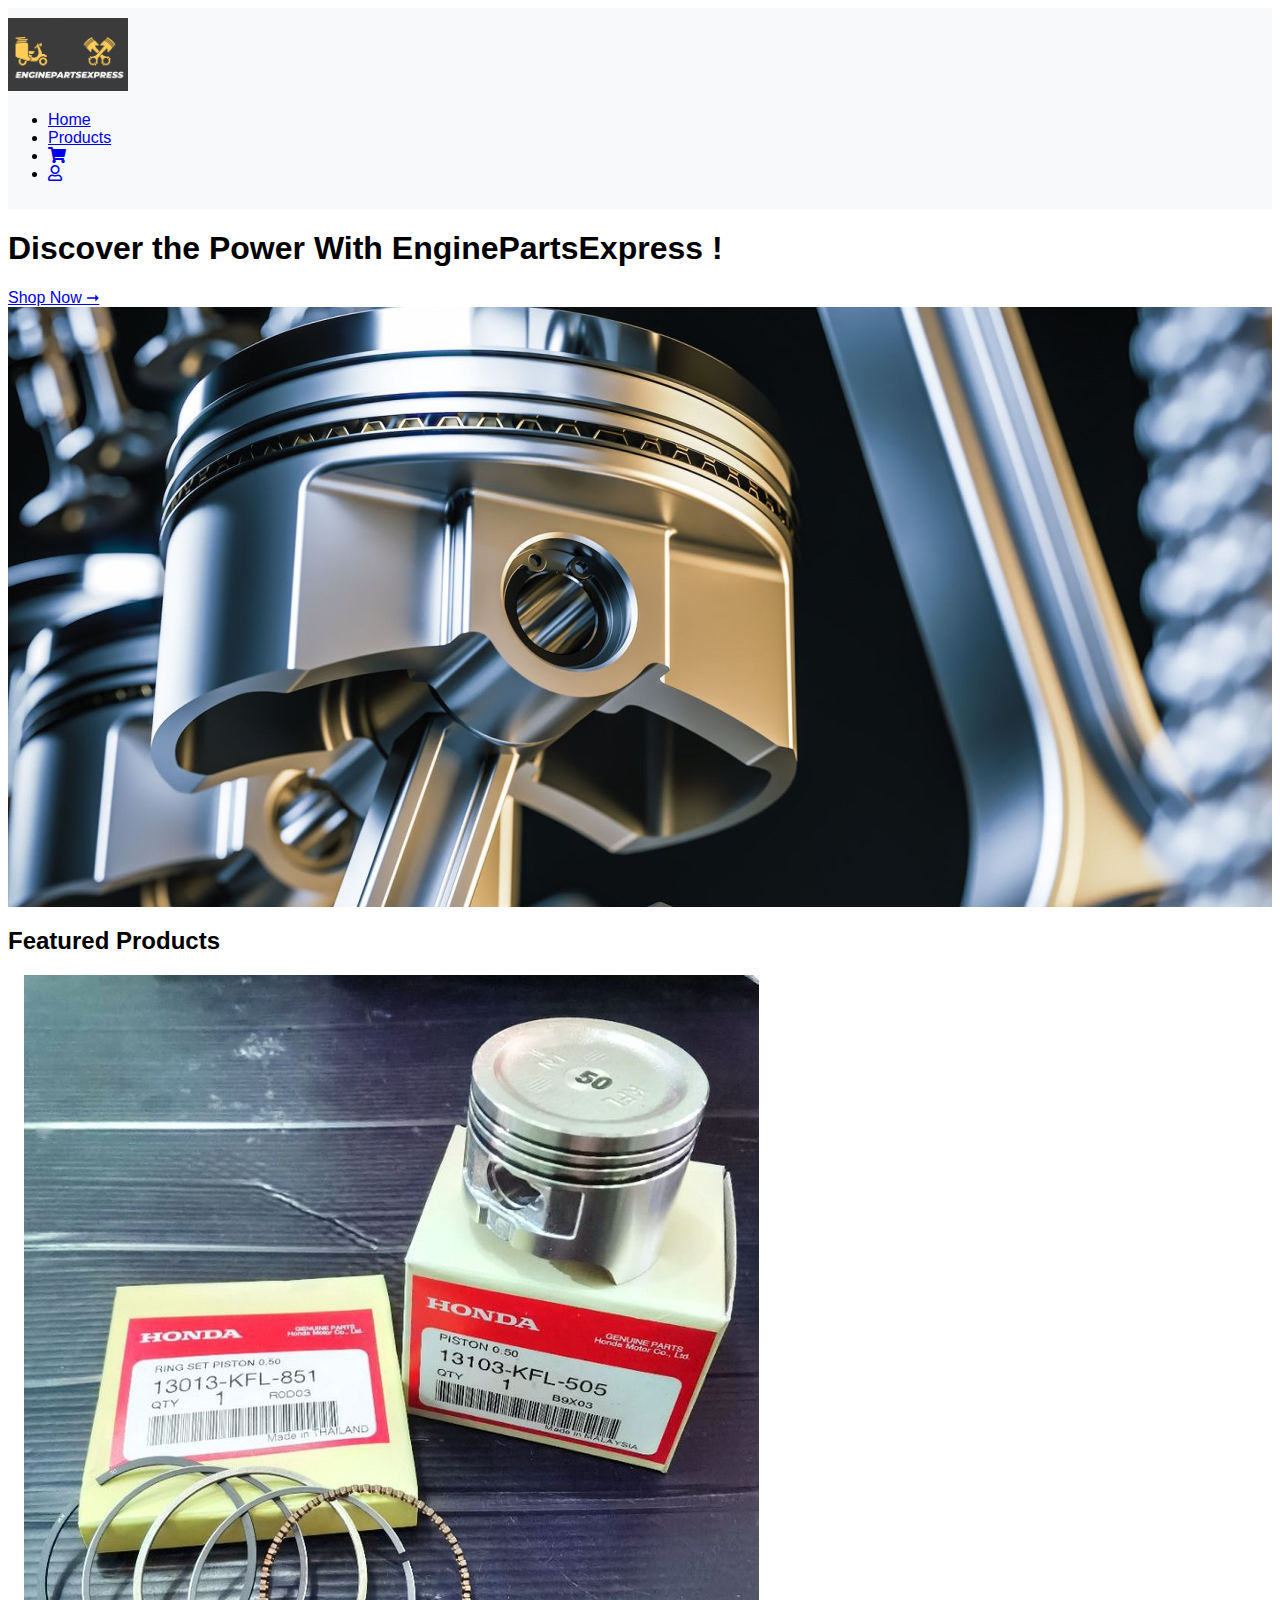
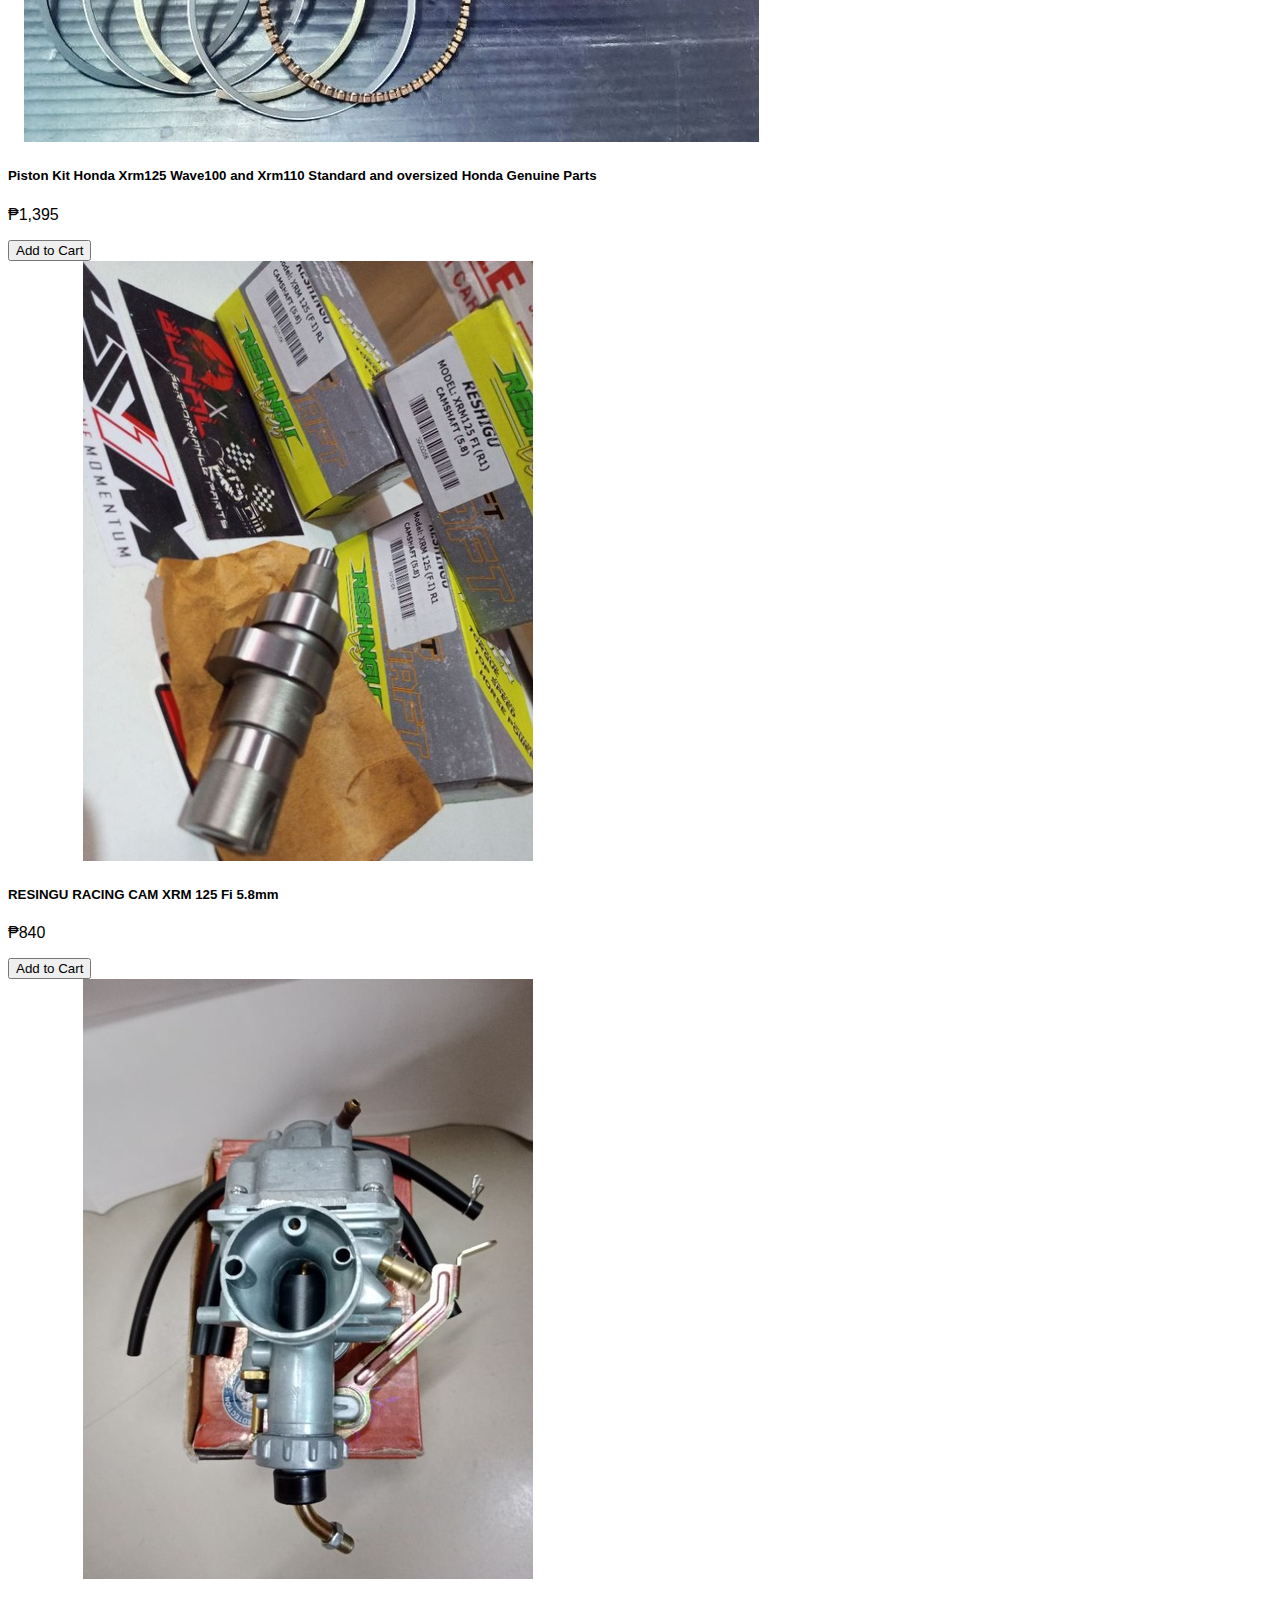
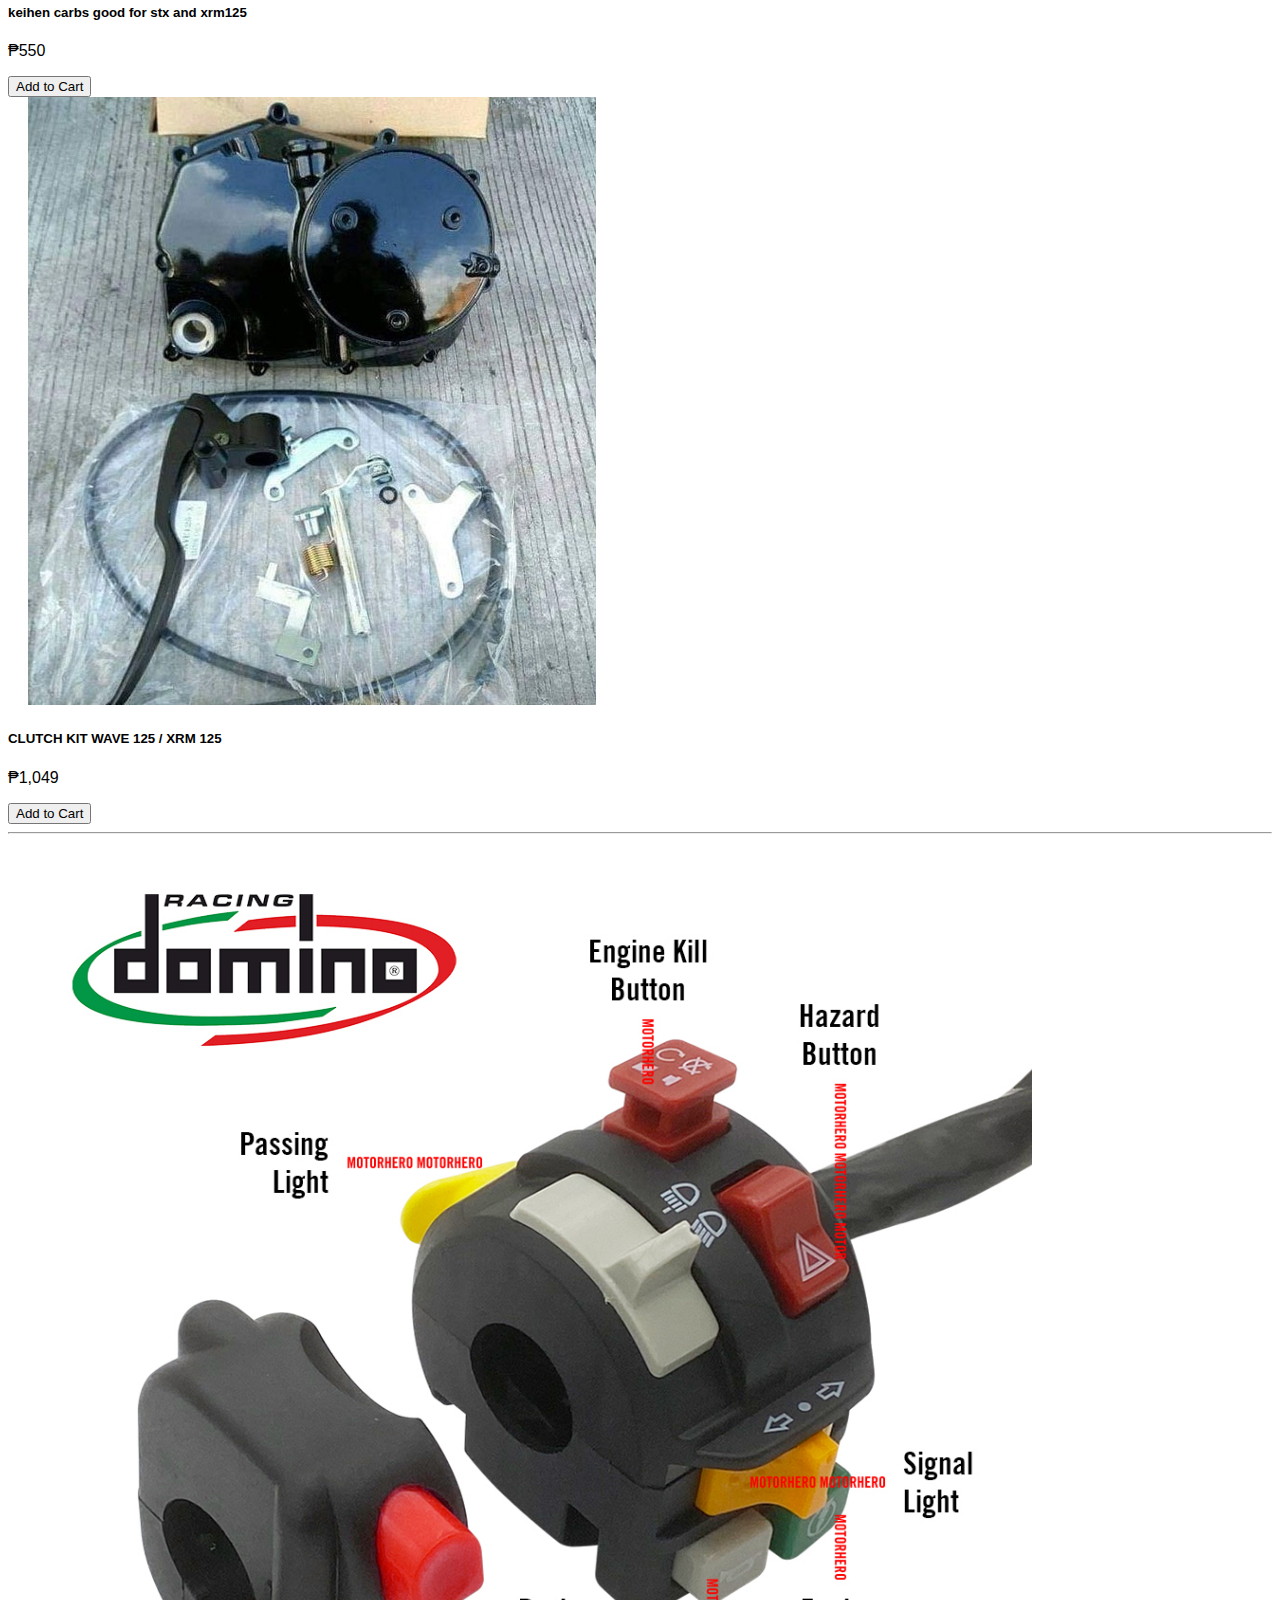
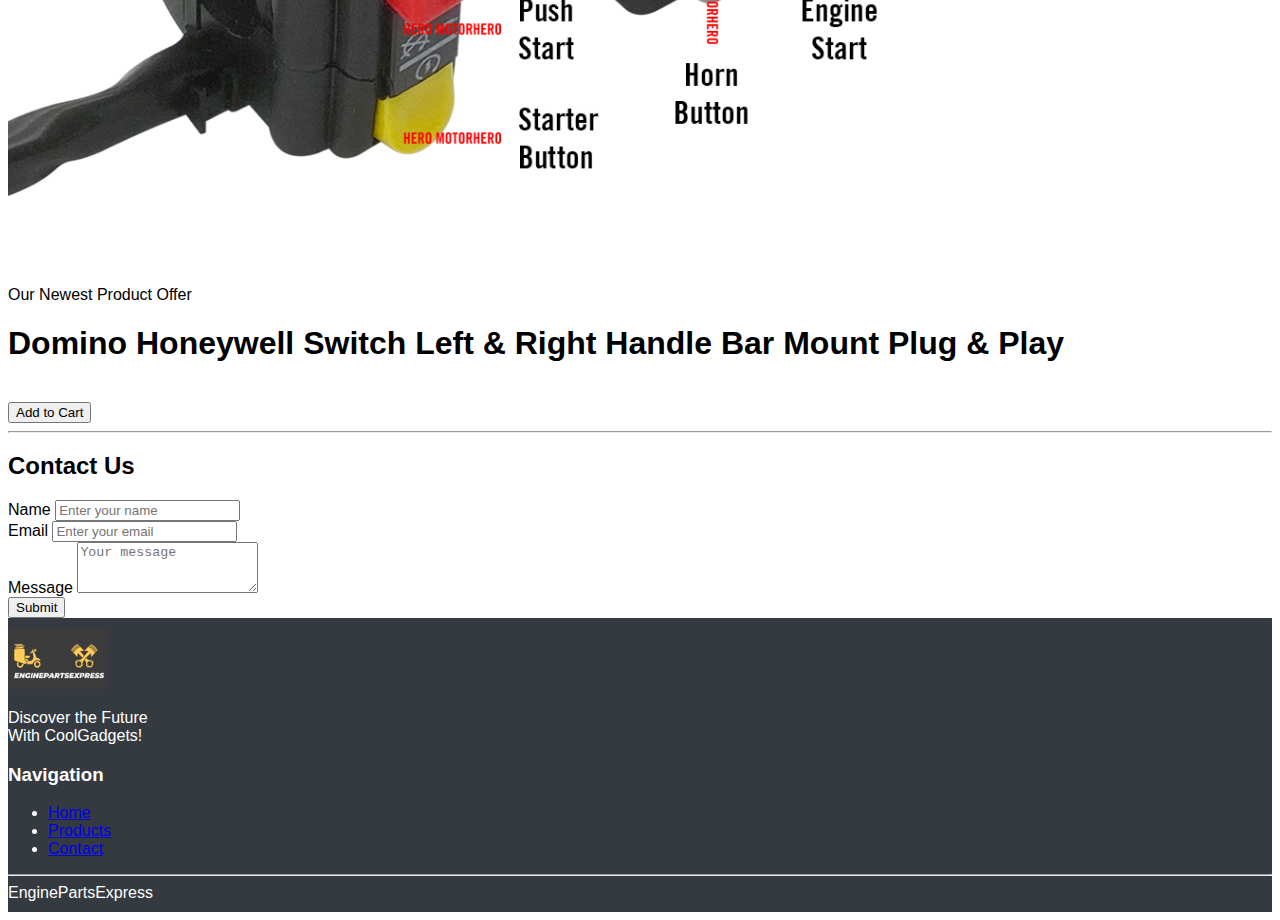
<file: index.html>
<!DOCTYPE html>
<html lang="en">
<head>
    <meta charset="UTF-8">
    <meta name="viewport" content="width=device-width, initial-scale=1.0">
    <link rel="stylesheet" type="text/css" href="style.css">
    <link href="https://cdn.jsdelivr.net/npm/bootstrap@5.0.2/dist/css/bootstrap.min.css" rel="stylesheet" integrity="sha384-EVSTQN3/azprG1Anm3QDgpJLIm9Nao0Yz1ztcQTwFspd3yD65VohhpuuCOmLASjC" crossorigin="anonymous">
    <link href="https://cdnjs.cloudflare.com/ajax/libs/font-awesome/5.15.1/css/all.min.css" rel="stylesheet">

    <title>EnginePartsExpress | Ecommerce Website</title>
</head>

<body>
    <header class="bg-light">
        <div class="container">
            <nav class="navbar navbar-expand-lg navbar-light">
                <a class="navbar-brand" href="/">
                    <img src="img/logo.png" alt="CoolGadgets Logo" width="120">
                </a>
                <div class="collapse navbar-collapse">
                    <ul class="navbar-nav ms-auto mb-2 mb-lg-0">
                      <li class="nav-item"><a class="nav-link" href="index.html">Home</a></li>
                        <li class="nav-item"><a class="nav-link" href="products.html">Products</a></li>
                      
                        <li class="nav-item"><a class="nav-link" href="cart.html"><i class="fas fa-shopping-cart"></i></a></li>
						
						<li class="nav-item"><a class="nav-link" href="login.html"><i class="far fa-user"></i></a></li>
                    </ul>
                </div>
            </nav>
        </div>
    </header>

    <!--- Banner -->
    <section class="container-fluid">
        <div class="row">
            <div class="col-md-6 d-flex align-items-center justify-content-center bg-warning text-white p-5">
                <div>
                    <h1>Discover the Power With EnginePartsExpress !</h1>
                    <p class="mb-4"><em></em></p>
                    <a href="products.html" class="btn btn-light btn-lg">Shop Now &#10142;</a>
                </div>
            </div>
            <div class="col-md-6 banner-image"></div>
        </div>
    </section>
    
    <!--- Featured Products -->
    <div class="container my-5">
        <h2 class="text-center mb-4">Featured Products</h2>
        <div class="row row-cols-1 row-cols-md-2 row-cols-lg-4 g-4">
            <div class="col">
                <div class="card h-100">
                    <img src="img/product-1.jpg" class="card-img-top" alt="Product">
                    <div class="card-body">
                        <h5 class="card-title">Piston Kit Honda Xrm125 Wave100 and Xrm110 Standard and oversized Honda Genuine Parts</h5>
                        <p class="card-text">₱1,395</p>
                        <form action="cart.html" method="GET">
                            <input type="hidden" name="product" value="Piston Kit Honda Xrm125 Wave100 and Xrm110 Standard and oversized Honda Genuine Parts">
                            <input type="hidden" name="price" value="₱1,395">
                            <input type="hidden" name="quantity" value="1">
                            <input type="submit" class="btn btn-warning" value="Add to Cart">
                        </form>
                    </div>
                </div>
            </div>
            <div class="col">
                <div class="card h-100">
                    <img src="img/product-2.jpg" class="card-img-top" alt="Product">
                    <div class="card-body">
                        <h5 class="card-title">RESINGU RACING CAM XRM 125 Fi 5.8mm</h5>
                        <p class="card-text">₱840</p>
                        <form action="cart.html" method="GET">
                            <input type="hidden" name="product" value="RESINGU RACING CAM XRM 125 Fi 5.8mm">
                            <input type="hidden" name="price" value="₱840">
                            <input type="hidden" name="quantity" value="1">
                            <input type="submit" class="btn btn-warning" value="Add to Cart">
                        </form>
                    </div>
                </div>
            </div>
            <div class="col">
                <div class="card h-100">
                    <img src="img/product-3.jpg" class="card-img-top" alt="Product">
                    <div class="card-body">
                        <h5 class="card-title">keihen carbs good for stx and xrm125</h5>
                        <p class="card-text">₱550</p>
                        <form action="cart.html" method="GET">
                            <input type="hidden" name="product" value="3D Printing Pen">
                            <input type="hidden" name="price" value="₱550">
                            <input type="hidden" name="quantity" value="1">
                            <input type="submit" class="btn btn-warning" value="Add to Cart">
                        </form>
                    </div>
                </div>
            </div>
            <div class="col">
                <div class="card h-100">
                    <img src="img/product-4.jpg" class="card-img-top" alt="Product">
                    <div class="card-body">
                        <h5 class="card-title">CLUTCH KIT WAVE 125 / XRM 125</h5>
                        <p class="card-text">₱1,049</p>
                        <form action="cart.html" method="GET">
                            <input type="hidden" name="product" value="CLUTCH KIT WAVE 125 / XRM 125">
                            <input type="hidden" name="price" value="₱1,049">
                            <input type="hidden" name="quantity" value="1">
                            <input type="submit" class="btn btn-warning" value="Add to Cart">
                        </form>
                    </div>
                </div>
            </div>
        </div>
    </div>
    <hr>

    <!--- New Product -->
    <div class="container">
        <div class="row g-4">
            <div class="col-md-6">
                <img src="img/new-product.jpg" class="img-fluid" alt="New Product">
            </div>
            <div class="col-md-6 d-flex align-items-center">
                <div>
                    <p>Our Newest Product Offer</p>
                    <h1>Domino Honeywell Switch Left & Right Handle Bar Mount Plug & Play</h1>
                    
                    <br>
                    <form action="cart.html" method="GET">
                        <input type="hidden" name="product" value="Smart Ring">
                        <input type="hidden" name="price" value="199.00">
                        <input type="hidden" name="quantity" value="1">
                        <input type="submit" class="btn btn-warning" value="Add to Cart">
                    </form>
                </div>
            </div>
        </div>
    </div>
    <hr>

    <!-- Contact Us Section -->
    <section id="contact" class="container my-5">
        <div class="row">
            <div class="col-12 mb-4">
                <h2 class="text-center">Contact Us</h2>
            </div>
            <div class="col-md-8 mx-auto border rounded p-4 shadow-sm">
                <!-- Assuming you might want a form for the users to fill out -->
                <form>
                    <div class="mb-3">
                        <label for="contactName" class="form-label">Name</label>
                        <input type="text" class="form-control" id="contactName" placeholder="Enter your name">
                    </div>
                    <div class="mb-3">
                        <label for="contactEmail" class="form-label">Email</label>
                        <input type="email" class="form-control" id="contactEmail" placeholder="Enter your email">
                    </div>
                    <div class="mb-3">
                        <label for="contactMessage" class="form-label">Message</label>
                        <textarea class="form-control" id="contactMessage" rows="3" placeholder="Your message"></textarea>
                    </div>
                    <button type="submit" class="btn btn-warning">Submit</button>
                </form>
            </div>
        </div>
    </section>

   <!--- Footer -->
    <footer class="bg-dark text-light py-4">
        <div class="container">
            <div class="row">
                <div class="col-md-3">
                    <img src="img/logo.png" alt="CoolGadgets Logo" class="mb-2" width="100">
                    <p>Discover the Future <br> With CoolGadgets!</p>
                </div>
                <div class="col-md-3">
                    <h3>Navigation</h3>
                    <ul class="list-unstyled">
                        <li><a href="/" class="text-decoration-none text-light">Home</a></li>
                        <li><a href="products.html" class="text-decoration-none text-light">Products</a></li>
                        <li><a href="#contact" class="text-decoration-none text-light">Contact</a></li>
                    </ul>
                </div>
         
            </div>
            <hr class="my-4">
            <div class="text-center">EnginePartsExpress</div>
        </div>
    </footer>
</body>
</html>
</file>
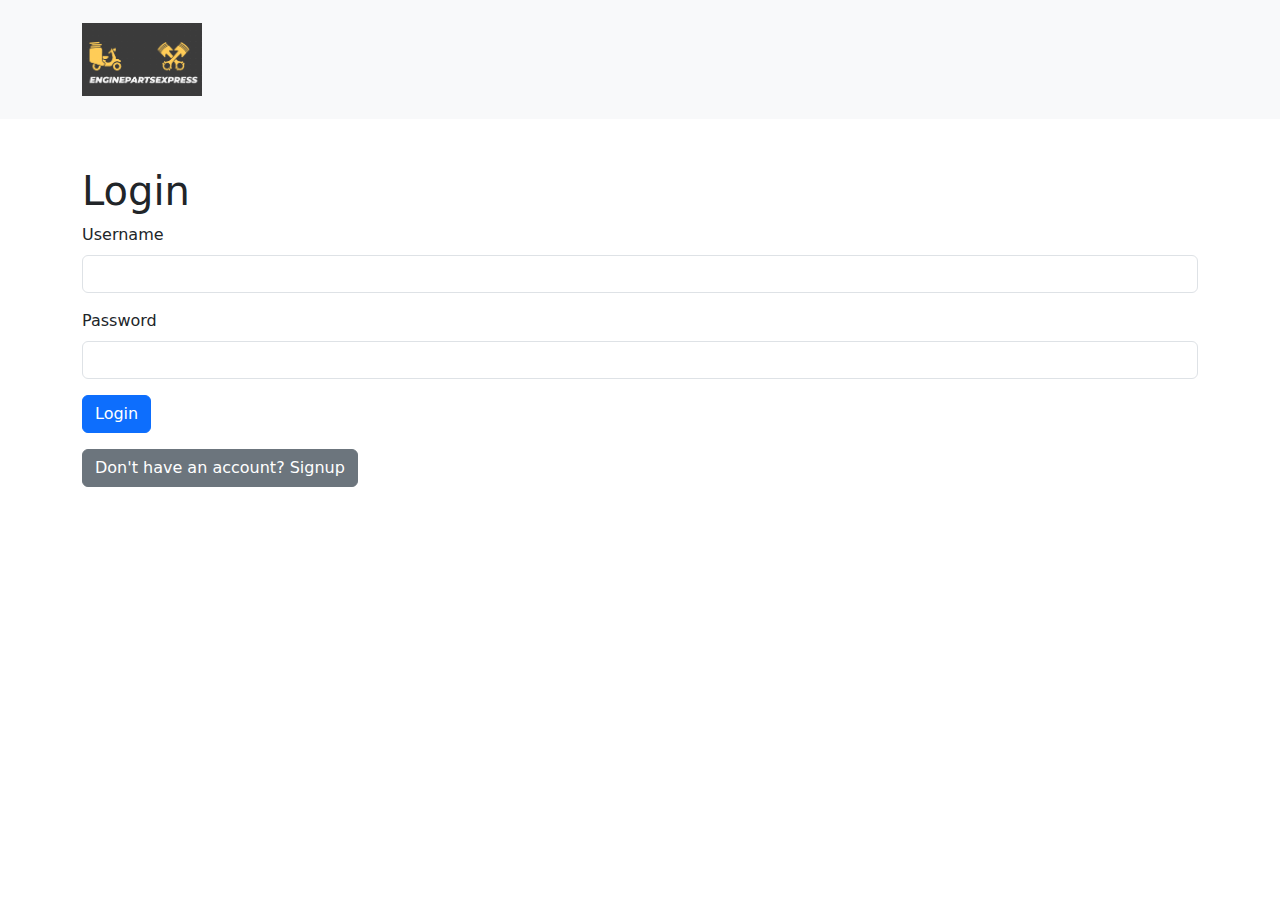
<file: login.html>
<!DOCTYPE html>
<html lang="en">
<head>
    <meta charset="UTF-8">
    <meta name="viewport" content="width=device-width, initial-scale=1.0">
    <title>Login - CoolGadgets</title>
    <link rel="stylesheet" href="style.css">
    <link href="https://cdn.jsdelivr.net/npm/bootstrap@5.0.2/dist/css/bootstrap.min.css" rel="stylesheet">
</head>
<body>
    <header class="bg-light">
        <div class="container">
            <nav class="navbar navbar-expand-lg navbar-light">
                <a class="navbar-brand" href="index.html">
				<img src="img/logo.png" alt="CoolGadgets Logo" width="120"></a>
            </nav>
        </div>
    </header>
    <div class="container my-5">
        <h1>Login</h1>
        <form action="login.php" method="POST">
            <div class="mb-3">
                <label for="username" class="form-label">Username</label>
                <input type="text" class="form-control" id="username" name="username" required>
            </div>
            <div class="mb-3">
                <label for="password" class="form-label">Password</label>
                <input type="password" class="form-control" id="password" name="password" required>
            </div>
            <button type="submit" class="btn btn-primary">Login</button>
        </form>
        <a href="signup.html" class="btn btn-secondary mt-3">Don't have an account? Signup</a>
    </div>
</body>
</html>
</file>
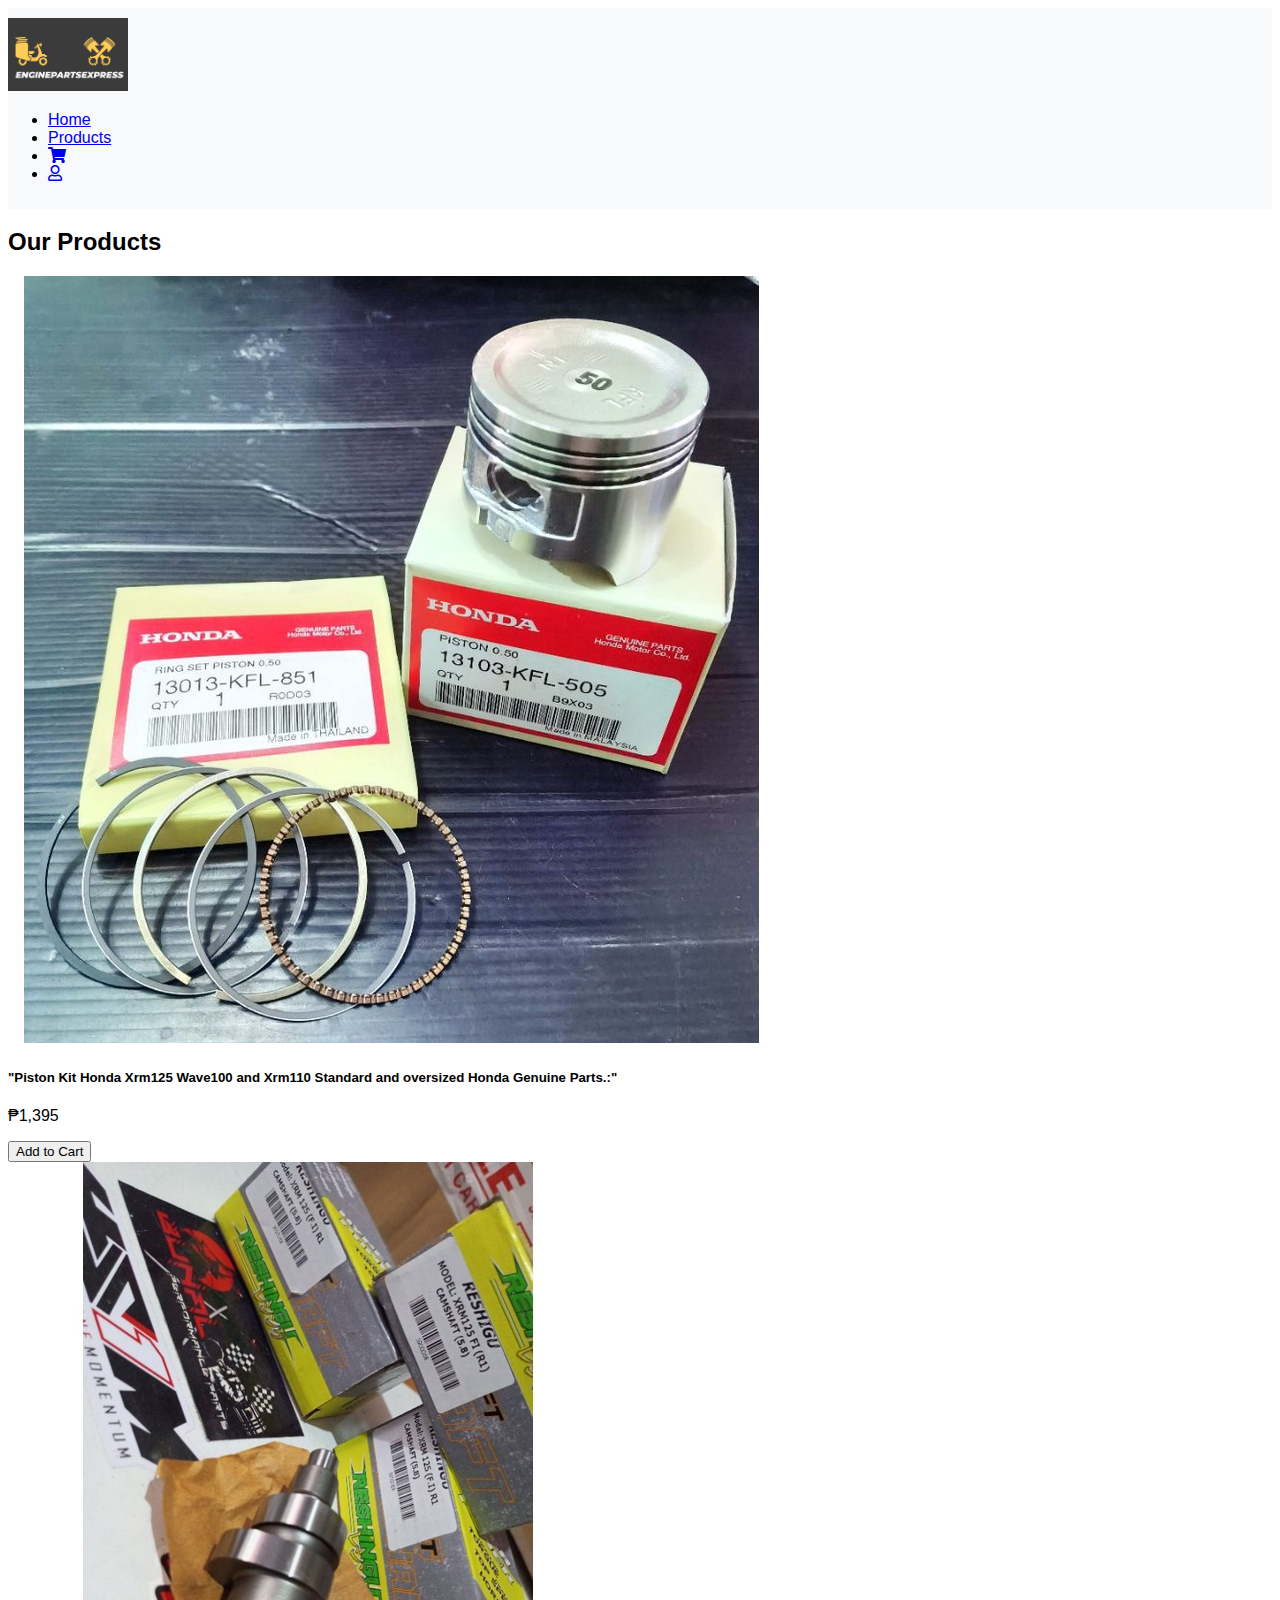
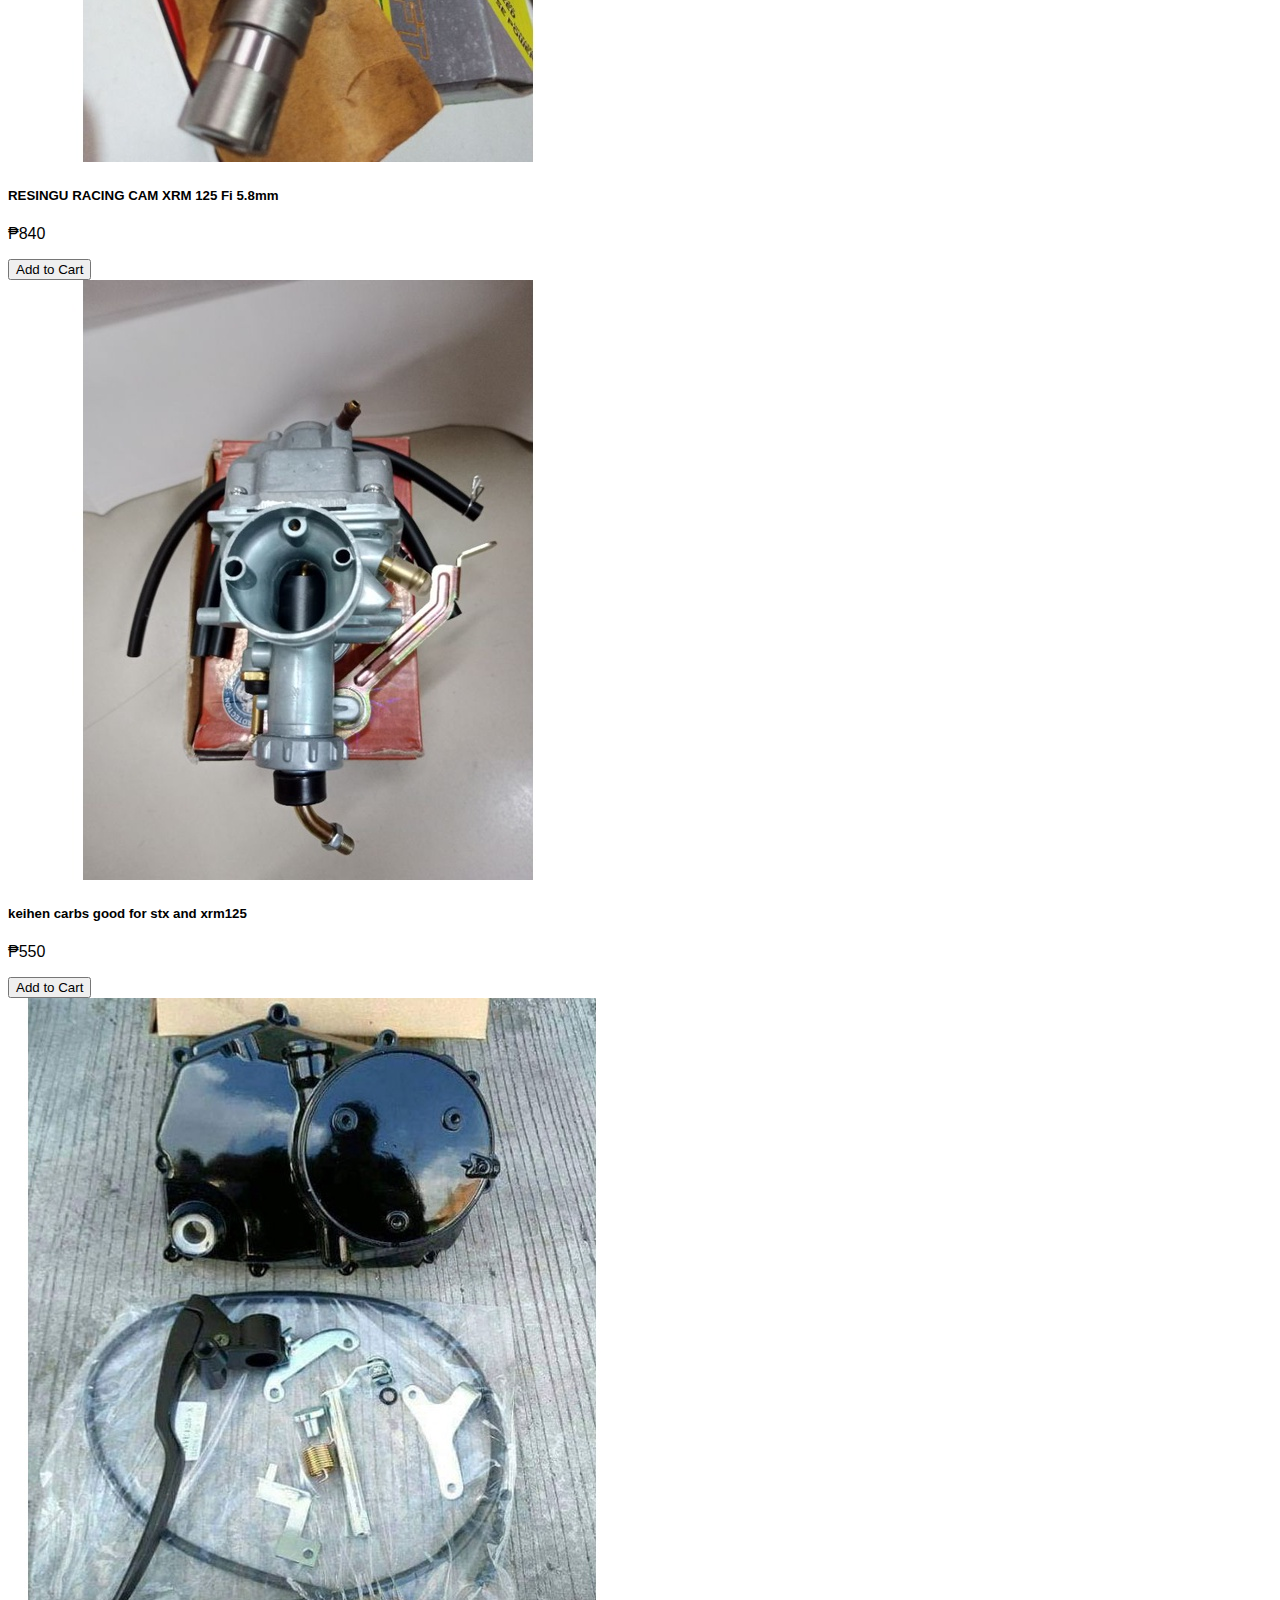
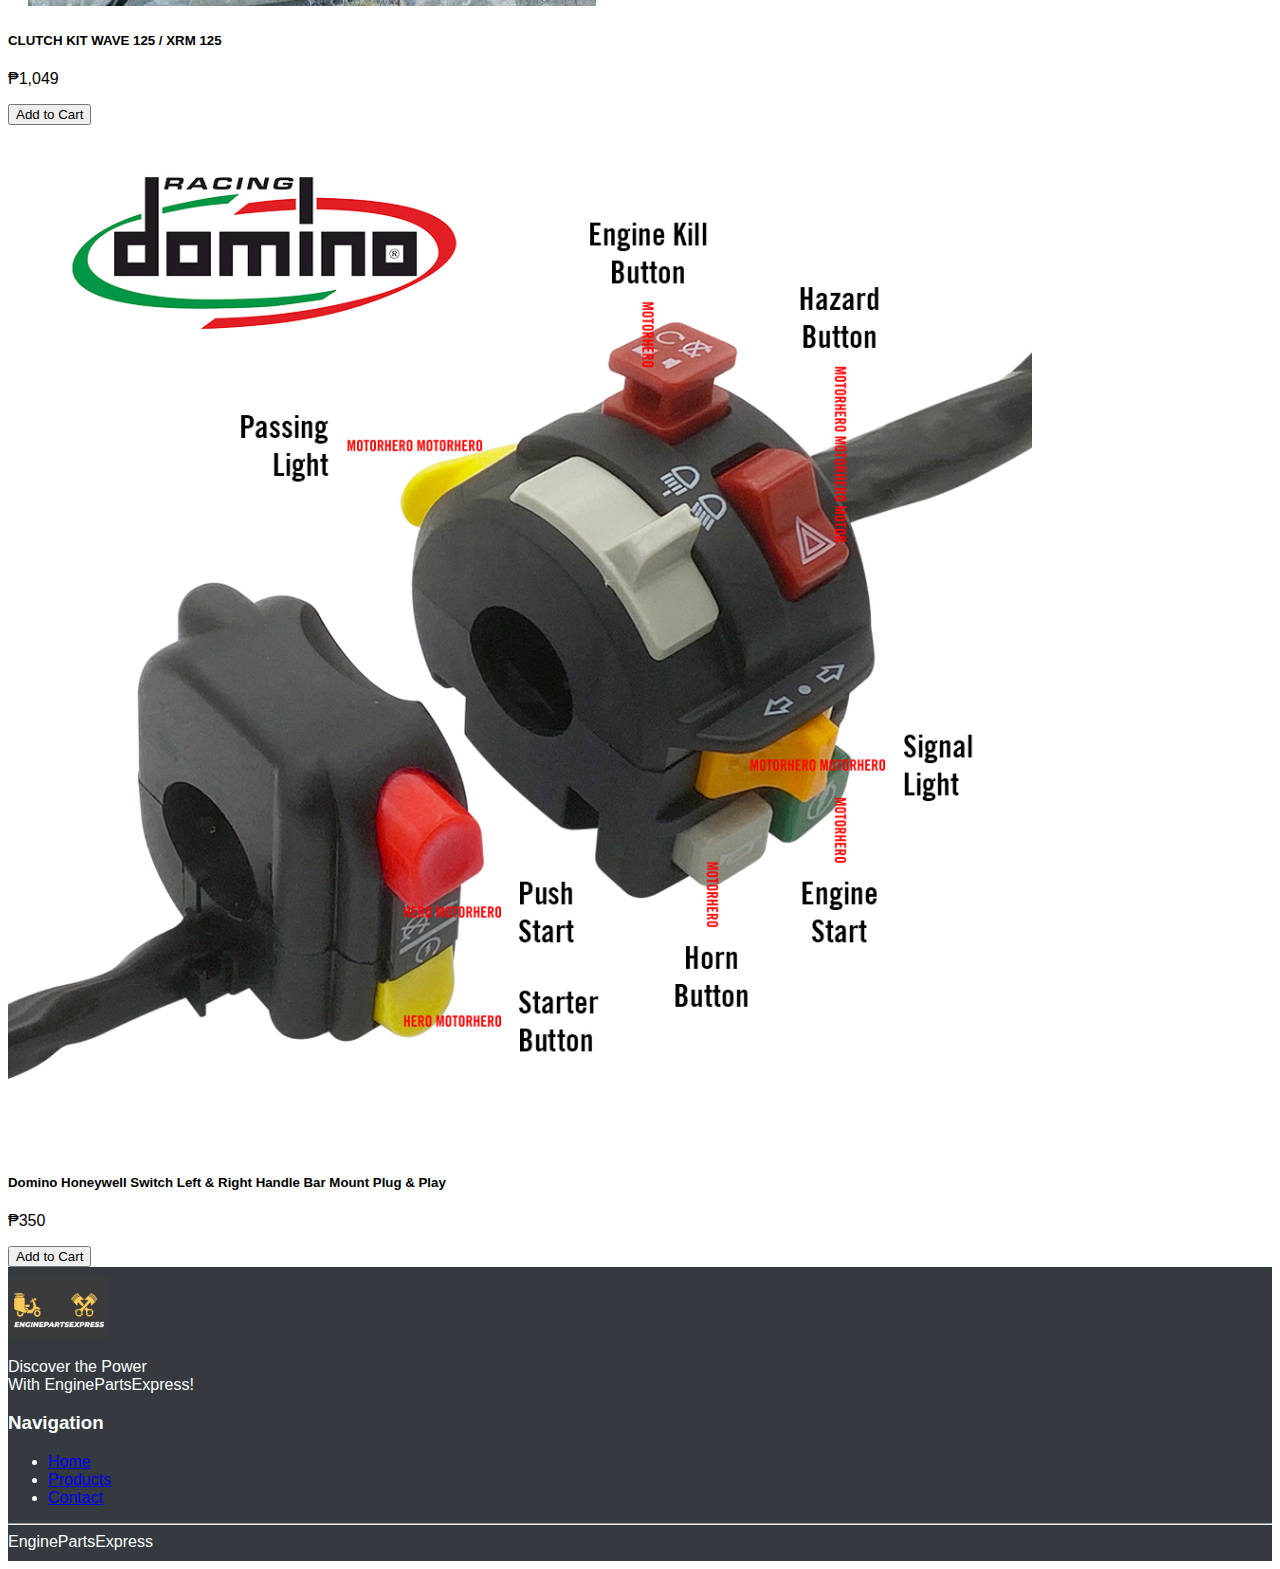
<file: products.html>
<!DOCTYPE html>
<html lang="en">
<head>
    <meta charset="UTF-8">
    <meta name="viewport" content="width=device-width, initial-scale=1.0">
    <link rel="stylesheet" type="text/css" href="style.css">
    <link href="https://cdn.jsdelivr.net/npm/bootstrap@5.0.2/dist/css/bootstrap.min.css" rel="stylesheet" integrity="sha384-EVSTQN3/azprG1Anm3QDgpJLIm9Nao0Yz1ztcQTwFspd3yD65VohhpuuCOmLASjC" crossorigin="anonymous">
    <link href="https://cdnjs.cloudflare.com/ajax/libs/font-awesome/5.15.1/css/all.min.css" rel="stylesheet">

    <title>EnginePartsExpress | Ecommerce Website</title>
</head>

<body>
    <header class="bg-light">
        <div class="container">
            <nav class="navbar navbar-expand-lg navbar-light">
                <a class="navbar-brand" href="/">
				<a class="navbar-brand" href="index.html">
				<img src="img/logo.png" alt="CoolGadgets Logo" width="120"></a>

                   
                </a>
                <div class="collapse navbar-collapse">
                    <ul class="navbar-nav ms-auto mb-2 mb-lg-0">
                        <li class="nav-item"><a class="nav-link" href="index.html">Home</a></li>
                        <li class="nav-item"><a class="nav-link" href="products.html">Products</a></li>
                        <li class="nav-item"><a class="nav-link" href="cart.html"><i class="fas fa-shopping-cart"></i></a></li>
						<li class="nav-item"><a class="nav-link" href="login.html"><i class="far fa-user"></i></a></li>
                    </ul>
                </div>
            </nav>
        </div>
    </header>

    <!--- Products Section -->
    <div class="container my-5">
        <h2 class="text-center mb-4">Our Products</h2>
        <div class="row row-cols-1 row-cols-md-2 row-cols-lg-4 g-4">
            <!-- Product 1 -->
            <div class="col">
                <div class="card h-100">
                    <img src="img/product-1.jpg" class="card-img-top" alt="Virtual Reality Glasses">
                    <div class="card-body">
                        <h5 class="card-title">"Piston Kit Honda Xrm125 Wave100 and Xrm110 Standard and oversized Honda Genuine Parts.:"</h5>
                        <p class="card-text">₱1,395</p>
                        <form action="cart.html" method="GET">
                            <input type="hidden" name="product" value="Piston Kit Honda Xrm125 Wave100 and Xrm110 Standard and oversized Honda Genuine Parts.">
                            <input type="hidden" name="price" value="1,395">
                            <input type="hidden" name="quantity" value="1">
                            <input type="submit" class="btn btn-warning" value="Add to Cart">
                        </form>
                    </div>
                </div>
            </div>
            <!-- Product 2 -->
            <div class="col">
                <div class="card h-100">
                    <img src="img/product-2.jpg" class="card-img-top" alt="Facial Recognition Home Hub">
                    <div class="card-body">
                        <h5 class="card-title">RESINGU RACING CAM XRM 125 Fi 5.8mm</h5>
                        <p class="card-text">₱840</p>
                        <form action="cart.html" method="GET">
                            <input type="hidden" name="product" value="RESINGU RACING CAM XRM 125 Fi 5.8mm">
                            <input type="hidden" name="price" value="840">
                            <input type="hidden" name="quantity" value="1">
                            <input type="submit" class="btn btn-warning" value="Add to Cart">
                        </form>
                    </div>
                </div>
            </div>
            <!-- Product 3 -->
            <div class="col">
                <div class="card h-100">
                    <img src="img/product-3.jpg" class="card-img-top" alt="3D Printing Pen">
                    <div class="card-body">
                        <h5 class="card-title">keihen carbs good for stx and xrm125</h5>
                        <p class="card-text">₱550</p>
                        <form action="cart.html" method="GET">
                            <input type="hidden" name="product" value="keihen carbs good for stx and xrm125">
                            <input type="hidden" name="price" value="₱550">
                            <input type="hidden" name="quantity" value="1">
                            <input type="submit" class="btn btn-warning" value="Add to Cart">
                        </form>
                    </div>
                </div>
            </div>
            <!-- Product 4 -->
            <div class="col">
                <div class="card h-100">
                    <img src="img/product-4.jpg" class="card-img-top" alt="Delivery Drone">
                    <div class="card-body">
                        <h5 class="card-title">CLUTCH KIT WAVE 125 / XRM 125</h5>
                        <p class="card-text">
₱1,049</p>
                        <form action="cart.html" method="GET">
                            <input type="hidden" name="product" value="CLUTCH KIT WAVE 125 / XRM 125">
                            <input type="hidden" name="price" value="
₱1,049">
                            <input type="hidden" name="quantity" value="1">
                            <input type="submit" class="btn btn-warning" value="Add to Cart">
                        </form>
                    </div>
                </div>
            </div>
            <!-- Product 5 -->
            <div class="col">
                <div class="card h-100">
                    <img src="img/new-product.jpg" class="card-img-top" alt="Smart Ring">
                    <div class="card-body">
                        <h5 class="card-title">Domino Honeywell Switch Left & Right Handle Bar Mount Plug & Play</h5>
                        <p class="card-text">₱350</p>
                        <form action="cart.html" method="GET">
                            <input type="hidden" name="product" value="Domino Honeywell Switch Left & Right Handle Bar Mount Plug & Play">
                            <input type="hidden" name="price" value="₱350">
                            <input type="hidden" name="quantity" value="1">
                            <input type="submit" class="btn btn-warning" value="Add to Cart">
                        </form>
                    </div>
                </div>
            </div>
        </div>
    </div>

   <!--- Footer -->
   <footer class="bg-dark text-light py-4">
        <div class="container">
            <div class="row">
                <div class="col-md-3">
                    <img src="img/logo.png" alt="CoolGadgets Logo" class="mb-2" width="100">
                    <p>Discover the Power <br> With EnginePartsExpress!</p>
                </div>
                <div class="col-md-3">
                    <h3>Navigation</h3>
                    <ul class="list-unstyled">
                        <li><a href="/" class="text-decoration-none text-light">Home</a></li>
                        <li><a href="products.html" class="text-decoration-none text-light">Products</a></li>
                        <li><a href="#contact" class="text-decoration-none text-light">Contact</a></li>
                    </ul>
               
                    </ul>
                </div>
            </div>
            <hr class="my-4">
            <div class="text-center">EnginePartsExpress</div>
        </div>
    </footer>
</body>
</html>
</file>
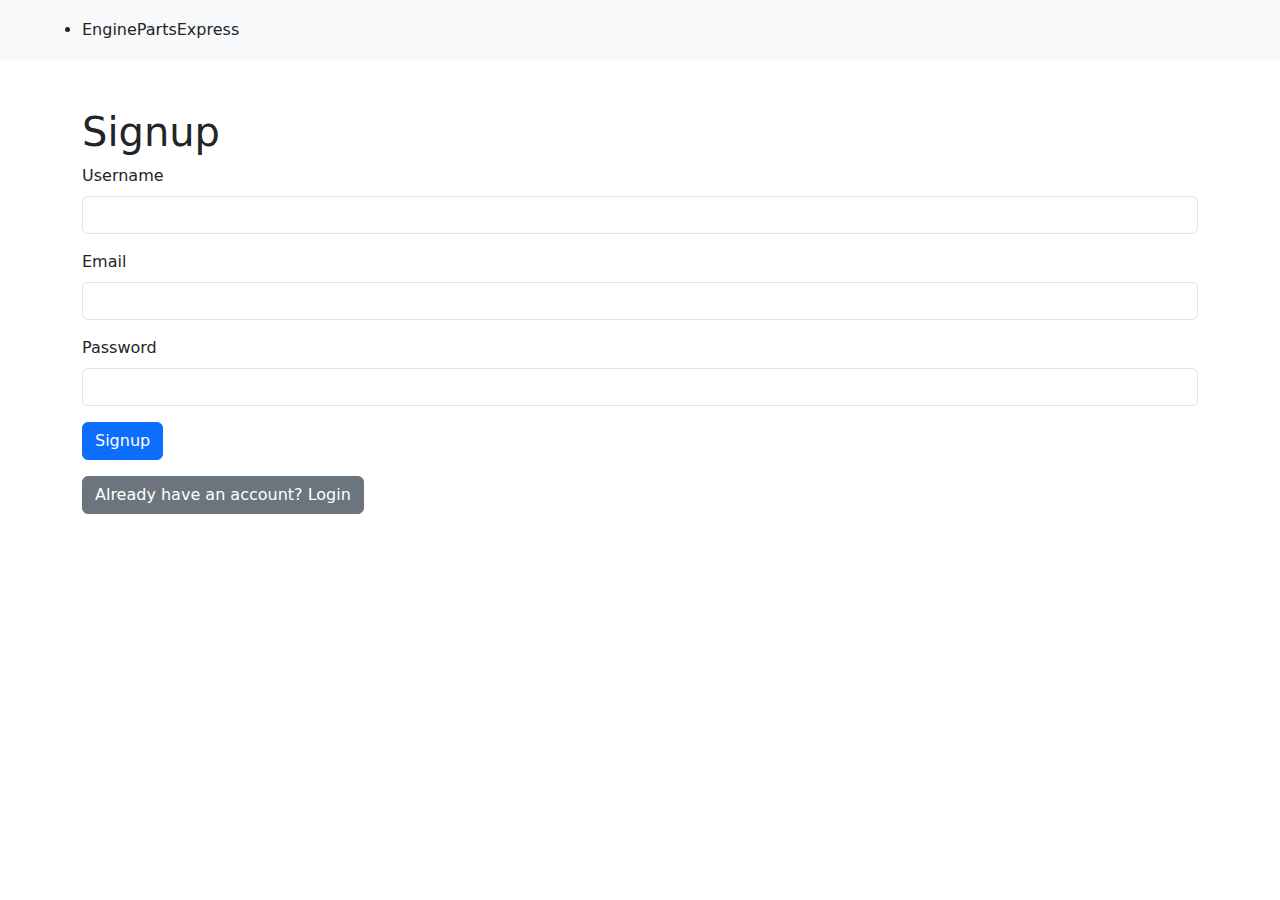
<file: signup.html>
<!DOCTYPE html>
<html lang="en">
<head>
    <meta charset="UTF-8">
    <meta name="viewport" content="width=device-width, initial-scale=1.0">
    <title>Signup - EnginePartsExpress</title>
    <link rel="stylesheet" href="style.css">
    <link href="https://cdn.jsdelivr.net/npm/bootstrap@5.0.2/dist/css/bootstrap.min.css" rel="stylesheet">
</head>
<body>
    <header class="bg-light">
        <div class="container">
            <nav class="navbar navbar-expand-lg navbar-light">
				 <li class="nav-item"><a class="nav-link" href="index.html">EnginePartsExpress</a></li>
            </nav>
        </div>
    </header>
    <div class="container my-5">
        <h1>Signup</h1>
        <form action="signup.php" method="POST">
            <div class="mb-3">
                <label for="username" class="form-label">Username</label>
                <input type="text" class="form-control" id="username" name="username" required>
            </div>
            <div class="mb-3">
                <label for="email" class="form-label">Email</label>
                <input type="email" class="form-control" id="email" name="email" required>
            </div>
            <div class="mb-3">
                <label for="password" class="form-label">Password</label>
                <input type="password" class="form-control" id="password" name="password" required>
            </div>
            <button type="submit" class="btn btn-primary">Signup</button>
        </form>
        <a href="login.html" class="btn btn-secondary mt-3">Already have an account? Login</a>
    </div>
</body>
</html>
</file>
<file: style.css>
/* Navigation */
.navbar-collapse .navbar-nav .nav-item a:hover {
    color: #ff523b;
}

.cart-item {
    margin-bottom: 1rem;
}

/* Banner */
.banner-image {
    background: url('img/banner.jpeg') no-repeat center center / cover;
    min-height: 600px;
}

/* Feature Products Card */
.card-title a {
    color: #333; 
    text-decoration: none; 
}

/* Media queries for responsive adjustments */
@media (max-width: 768px) {
    .banner-image {
        min-height: 300px; /* Adjust banner image for smaller devices */
    }
}

/* style.css */
body {
    font-family: Arial, sans-serif;
}

header {
    background: #f8f9fa;
    padding: 10px 0;
}

.navbar-brand img {
    max-width: 100%;
}

.cart-item {
    border-bottom: 1px solid #ddd;
    padding: 20px 0;
}

.cart-item img {
    width: 100px;
}

.cart-summary {
    padding: 20px;
    border: 1px solid #ddd;
    border-radius: 5px;
}

footer {
    background: #343a40;
    color: white;
    padding: 10px 0;
}
</file>
